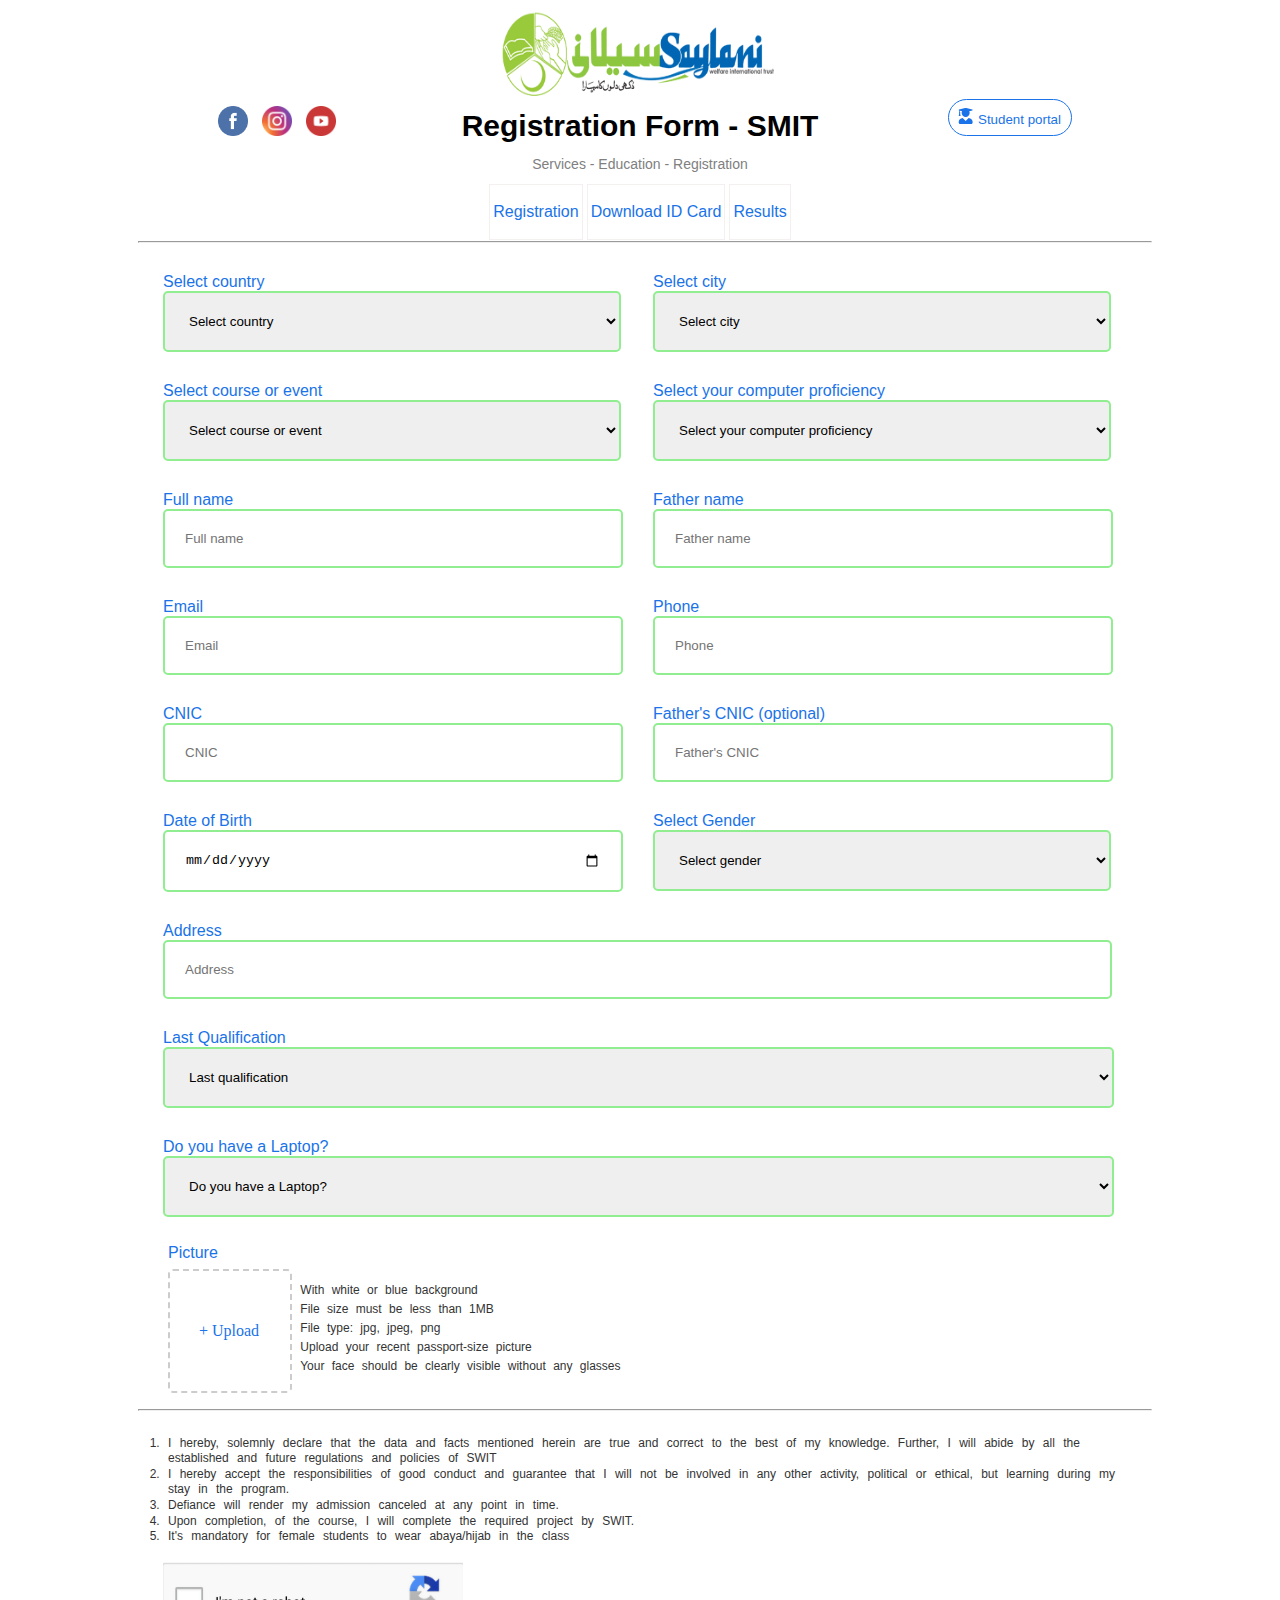
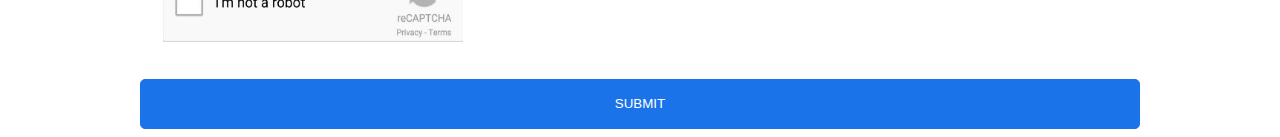
<file: index.html>
<!DOCTYPE html>
<html lang="en">
<head>
    <meta charset="UTF-8">
    <meta name="viewport" content="width=device-width, initial-scale=1.0">
    <title>SMIT registration form</title>
    <link rel="stylesheet" href="saylaniform.css">
</head>
<body>
 <center><img src="./logo.22bf709605809177256c.png" alt="" class="image1" >
 <P CLASS="one">Registration Form - SMIT</P>
 </center>

 <div class="container1"><button class="btnn">
    <a href="https://student.saylaniwelfare.com/dashboard" target="_blank">
      <svg viewBox="0 0 448 512" height="1.2em" width="1.3em" xmlns="http://www.w3.org/2000/svg">
        <path d="M319.4 320.6L224 416l-95.4-95.4C57.1 323.7 0 382.2 0 454.4v9.6c0 26.5 21.5 48 48 48h352c26.5 0 48-21.5 48-48v-9.6c0-72.2-57.1-130.7-128.6-133.8zM13.6 79.8l6.4 1.5v58.4c-7 4.2-12 11.5-12 20.3 0 8.4 4.6 15.4 11.1 19.7L3.5 242c-1.7 6.9 2.1 14 7.6 14h41.8c5.5 0 9.3-7.1 7.6-14l-15.6-62.3C51.4 175.4 56 168.4 56 160c0-8.8-5-16.1-12-20.3V87.1l66 15.9c-8.6 17.2-14 36.4-14 57 0 70.7 57.3 128 128 128s128-57.3 128-128c0-20.6-5.3-39.8-14-57l96.3-23.2c18.2-4.4 18.2-27.1 0-31.5l-190.4-46c-13-3.1-26.7-3.1-39.7 0L13.6 48.2c-18.1 4.4-18.1 27.2 0 31.6z"></path>
      </svg>
      <span>Student portal</span>
    </a>
  </button></div>
   <div class="container2">
    <div class="facebook"><a href="https://www.facebook.com/saylani.smit" target="_blank"><img src="./facebook.0d22b4d986cc357e30b7.png" alt=""></a></div>
    <div class="instagram"><a href="https://www.instagram.com/saylanimassittraining/#" target="_blank"><img src="./instagram.1506b398fa46f19bb324.png" alt=""></a></div>
   <div class="youtube"><a href="https://www.youtube.com/@SaylaniMassITTraining" target="_blank"><img src="./youtube.25bcb63515915fad0160.png" alt=""></a></div>
   </div>
  <center><pre class="pre">Services - Education - Registration</pre></center> 
  <center>
    <div class="container3">
      <a href="./saylaniform.html" class="btn">Registration</a>
      <a href="./idcard.html" class="btn">Download ID Card</a>
      <a href="./result.html" class="btn">Results</a>
    </div>
  </center><br><br>
  <hr>
    <div class="form-container">
      <div class="form-group">
          <label for="country">Select country</label>
          <select id="country" class="set">
              <option>Select country</option>
              <option value="Pakistan">Pakistan</option>
              <option value="Turkey">Turkey</option> 
          </select>
      </div>
  
      <div class="form-group">
          <label for="city">Select city</label>
          <select id="city" class="set">
              <option>Select city</option>
          </select>
      </div>
  
      <div class="form-group">
          <label for="course">Select course or event</label>
          <select id="course" class="set">
              <option>Select course or event</option>
          </select>
      </div>
  
      <div class="form-group">
          <label for="proficiency">Select your computer proficiency</label>
          <select id="proficiency" class="set">
              <option>Select your computer proficiency</option>
              <option value="None">None</option>
              <option value="Beginner">Beginner</option>
              <option value="Intermediate">Intermediate</option>
              <option value="Advanced">Advanced</option>
          </select>
      </div>
  
      <div class="form-group ">
          <label for="fullname">Full name</label>
          <input type="text" id="fullname" class="input-field" placeholder="Full name">
      </div>
  
      <div class="form-group ">
          <label for="fathername">Father name</label>
          <input type="text" id="fathername" class="input-field" placeholder="Father name">
      </div>
  
      <div class="form-group ">
          <label for="email">Email</label>
          <input type="email" id="email" class="input-field" placeholder="Email">
      </div>
  
      <div class="form-group">
          <label for="phone">Phone</label>
          <input type="number" id="phone" class="input-field" placeholder="Phone">
      </div>
  
      <div class="form-group ">
          <label for="cnic">CNIC</label>
          <input type="text" id="cnic" class="input-field" placeholder="CNIC">
      </div>
  
      <div class="form-group ">
          <label for="father-cnic">Father's CNIC (optional)</label>
          <input type="text" id="father-cnic" class="input-field" placeholder="Father's CNIC">
      </div>

        <div class="form-group">
            <label for="dob">Date of Birth</label>
            <input type="date" id="dob" class="input-field">
        </div>
        <div class="form-group">
            <label for="gender">Select Gender</label>
            <select id="gender" class="input-field2">
                <option>Select gender</option>
            </select>
        </div> 
    
        <div class="form-group full-width">
            <label for="address">Address</label>
            <input type="text" id="address" class="input-field addresss" placeholder="Address">
        </div><br>
    
        <div class="form-group">
            <label for="qualification">Last Qualification</label>
            <select id="qualification" class="input-field change">
                <option value="">Last qualification</option>
                <option value="Matriculation">Matric</option>
                <option value="Intermediate">Intermediate</option>
                <option value="Undergraduate">Undergraduate</option>
                <option value="Graduate">Graduate</option>
                <option value="Master">Master</option>
                <option value="phd">phd</option>
                <option value="others">others</option>
            </select>
        </div><br>
    
        <div class="form-group">
            <label for="laptop">Do you have a Laptop?</label>
            <select id="laptop" class="input-field laptop">
                <option>Do you have a Laptop?</option>
                <option value="Yes">Yes</option>
                <option value="No">No</option>
    
            </select>
        </div><br>
    </div>
        <div class="picture-upload">
            <div class="pic"><label for="picture">Picture</label></div>
            <div class="upload-box">
                <input type="file" id="picture" name="picture" accept="image/png, image/jpeg, image/jpg">
                <span>+ Upload</span>
            </div>
            <div><pre class="preone">
                With white or blue background 
                File size must be less than 1MB 
                File type: jpg, jpeg, png 
                Upload your recent passport-size picture 
                Your face should be clearly visible without any glasses
            </pre></div>
        </div><br><br> 
        <hr>
        <ol><li>I hereby, solemnly declare that the data and facts mentioned herein are true and correct to the best of my knowledge. Further, I will abide by all the <br>established and future regulations and policies of SWIT</li>
        <li>I hereby accept the responsibilities of good conduct and guarantee that I will not be involved in any other activity, political or ethical, but learning during my <br> stay in the program.</li>
        <li>Defiance will render my admission canceled at any point in time.
        </li>
        <li>Upon completion, of the course, I will complete the required project by SWIT.</li>
        <li>It's mandatory for female students to wear abaya/hijab in the class</li></ol>
        <div class="captcha"><img src="./recaptha.png" alt=""></div><br>
        <center><button class="button">SUBMIT</button></center>
</body>
</html>
</file>
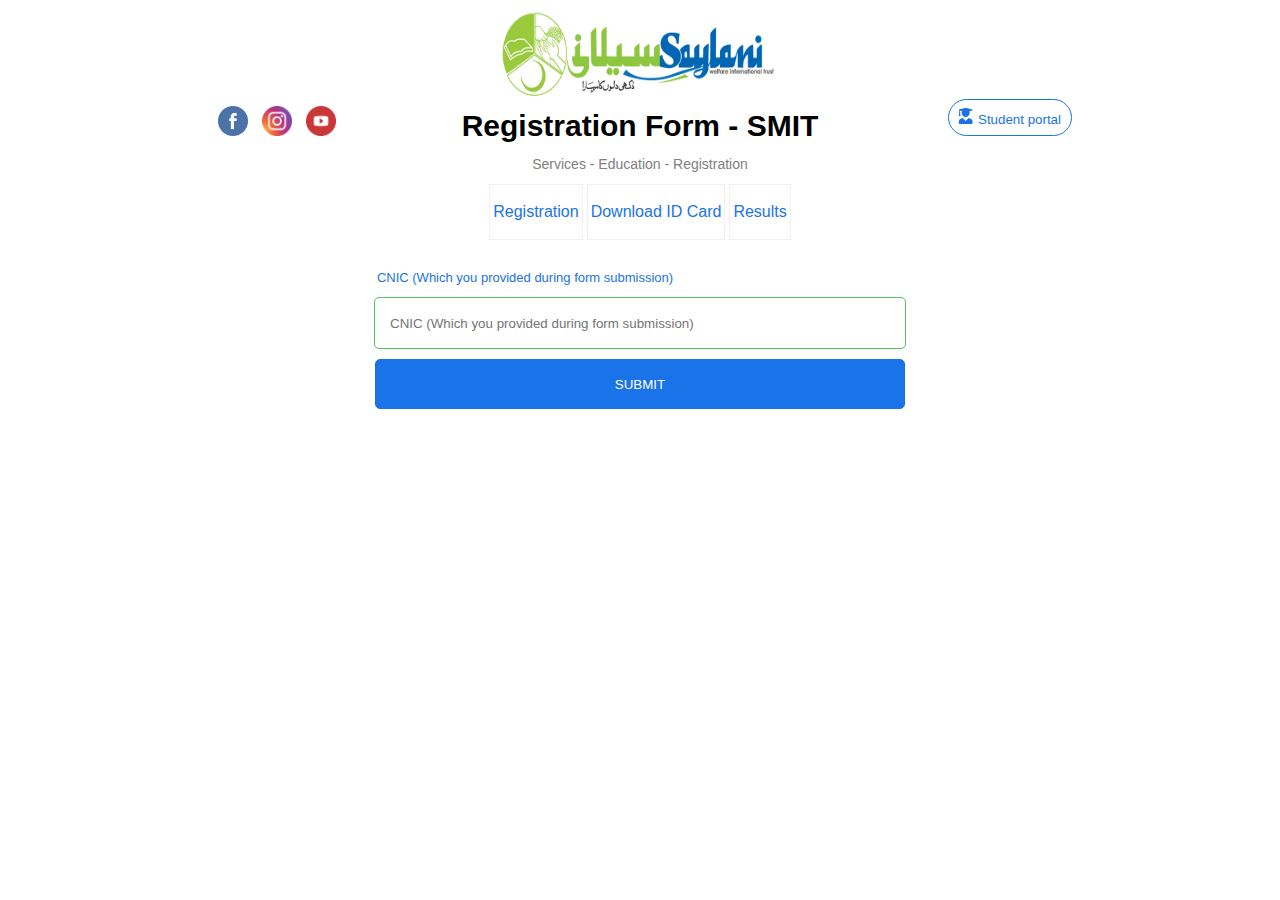
<file: idcard.html>
<!DOCTYPE html>
<html lang="en">
<head>
    <meta charset="UTF-8">
    <meta name="viewport" content="width=device-width, initial-scale=1.0">
    <title>ID card</title>
    <link rel="stylesheet" href="saylaniform.css">
    <style>
        label{
          color: #1a73e8;
            font-family: Arial, Helvetica, sans-serif;
            line-height: 3;
            font-size: 13px;
            margin-left: -230px;
        
        }
        input{
            width: 500px;
            height: 20px;
            padding: 15px;
            border: 1px solid rgb(88, 192, 88);
            border-radius: 5px;
        }
        .button{
            background-color:   #1a73e8;
            color: white;
            width: 530px;
            height: 50px;
            padding: 15px;
            border: 1px solid  #1a73e8;
            border-radius: 5px;
            margin-top: 10px;
        }
    </style>
</head>
<body>
 <center><img src="./logo.22bf709605809177256c.png" alt="" class="image1" >
 <P CLASS="one">Registration Form - SMIT</P>
 </center>

 <!-- <button><svg stroke="currentColor" fill="" stroke-width="0" viewBox="0 0 448 512" height="1em" width="1em" xmlns="http://www.w3.org/2000/svg"><path d="M319.4 320.6L224 416l-95.4-95.4C57.1 323.7 0 382.2 0 454.4v9.6c0 26.5 21.5 48 48 48h352c26.5 0 48-21.5 48-48v-9.6c0-72.2-57.1-130.7-128.6-133.8zM13.6 79.8l6.4 1.5v58.4c-7 4.2-12 11.5-12 20.3 0 8.4 4.6 15.4 11.1 19.7L3.5 242c-1.7 6.9 2.1 14 7.6 14h41.8c5.5 0 9.3-7.1 7.6-14l-15.6-62.3C51.4 175.4 56 168.4 56 160c0-8.8-5-16.1-12-20.3V87.1l66 15.9c-8.6 17.2-14 36.4-14 57 0 70.7 57.3 128 128 128s128-57.3 128-128c0-20.6-5.3-39.8-14-57l96.3-23.2c18.2-4.4 18.2-27.1 0-31.5l-190.4-46c-13-3.1-26.7-3.1-39.7 0L13.6 48.2c-18.1 4.4-18.1 27.2 0 31.6z"></path></svg>Student portal</button> -->
 <div class="container1"><button class="btnn">
    <a href="https://student.saylaniwelfare.com/dashboard" target="_blank">
      <svg viewBox="0 0 448 512" height="1.2em" width="1.3em" xmlns="http://www.w3.org/2000/svg">
        <path d="M319.4 320.6L224 416l-95.4-95.4C57.1 323.7 0 382.2 0 454.4v9.6c0 26.5 21.5 48 48 48h352c26.5 0 48-21.5 48-48v-9.6c0-72.2-57.1-130.7-128.6-133.8zM13.6 79.8l6.4 1.5v58.4c-7 4.2-12 11.5-12 20.3 0 8.4 4.6 15.4 11.1 19.7L3.5 242c-1.7 6.9 2.1 14 7.6 14h41.8c5.5 0 9.3-7.1 7.6-14l-15.6-62.3C51.4 175.4 56 168.4 56 160c0-8.8-5-16.1-12-20.3V87.1l66 15.9c-8.6 17.2-14 36.4-14 57 0 70.7 57.3 128 128 128s128-57.3 128-128c0-20.6-5.3-39.8-14-57l96.3-23.2c18.2-4.4 18.2-27.1 0-31.5l-190.4-46c-13-3.1-26.7-3.1-39.7 0L13.6 48.2c-18.1 4.4-18.1 27.2 0 31.6z"></path>
      </svg>
      <span>Student portal</span>
    </a>
  </button></div>
   <div class="container2">
    <div class="facebook"><a href="https://www.facebook.com/saylani.smit" target="_blank"><img src="./facebook.0d22b4d986cc357e30b7.png" alt=""></a></div>
    <div class="instagram"><a href="https://www.instagram.com/saylanimassittraining/#" target="_blank"><img src="./instagram.1506b398fa46f19bb324.png" alt=""></a></div>
   <div class="youtube"><a href="https://www.youtube.com/@SaylaniMassITTraining" target="_blank"><img src="./youtube.25bcb63515915fad0160.png" alt=""></a></div>
   </div>
  <center><pre class="pre">Services - Education - Registration</pre></center> 
  <center>
    <div class="container3">
      <a href="./saylaniform.html" class="btn">Registration</a>
      <a href="./idcard.html" class="btn">Download ID Card</a>
      <a href="./result.html" class="btn">Results</a>
    </div>
  </center><br>
  <center><label for="idcard">CNIC (Which you provided during form submission)</label><br>
  <input type="text" id="idcard" placeholder="CNIC (Which you provided during form submission)"><br>
 <button class="button">SUBMIT</button></center>
</body>
</html>
</file>
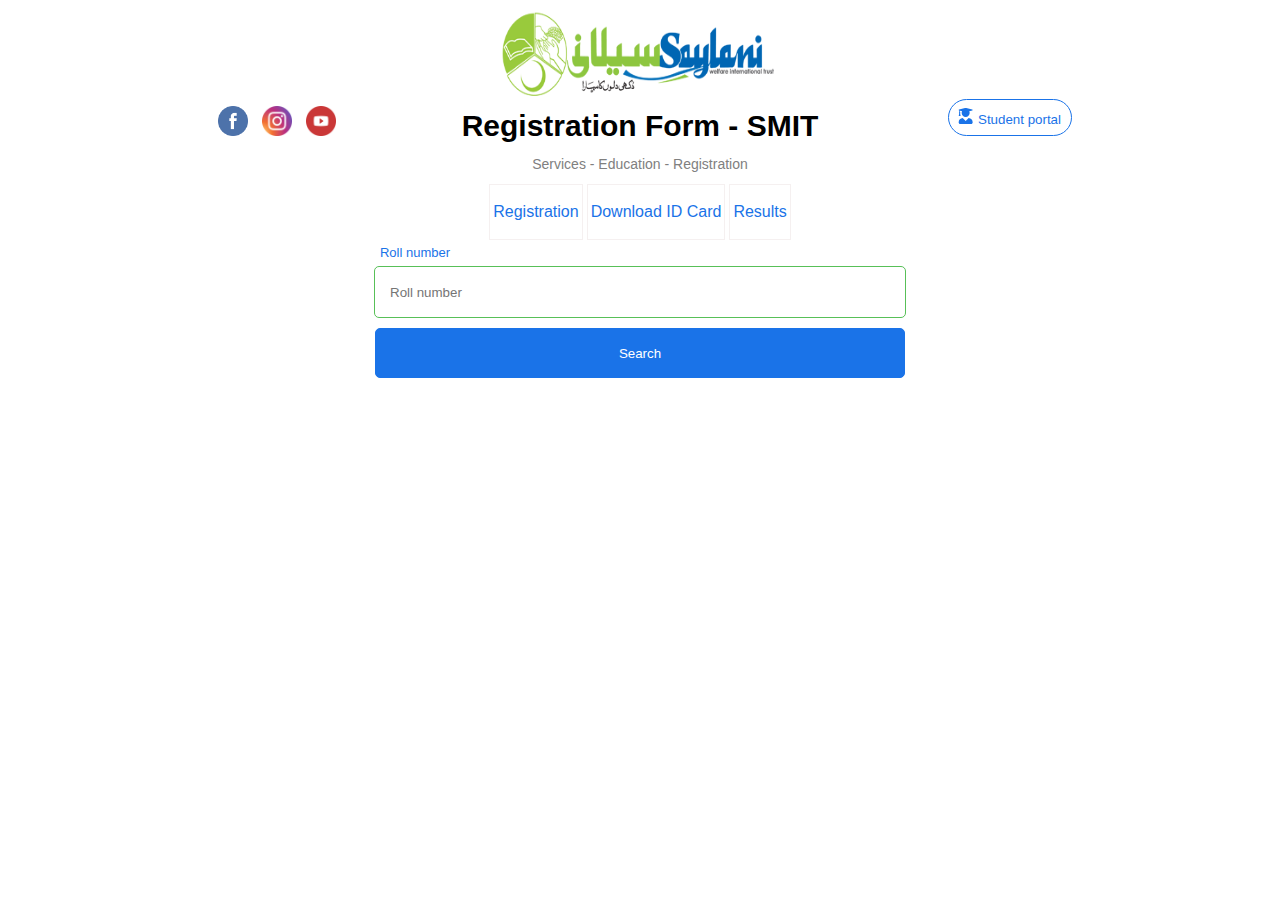
<file: result.html>
<!DOCTYPE html>
<html lang="en">
<head>
    <meta charset="UTF-8">
    <meta name="viewport" content="width=device-width, initial-scale=1.0">
    <title>Result</title>
    <link rel="stylesheet" href="saylaniform.css">
    <style>
    label{
        color:  #1a73e8;
        font-family: Arial, Helvetica, sans-serif;
        line-height: 2;
        font-size: 13px;
        margin-left: -450px;
    
    }
    input{
        width: 500px;
        height: 20px;
        padding: 15px;
        border: 1px solid rgb(88, 192, 88);
        border-radius: 5px;
    }
    .button{
        background-color:  #1a73e8;
        color: white;
        width: 530px;
        height: 50px;
        padding: 15px;
        border: 1px solid  #1a73e8;
        border-radius: 5px;
        margin-top: 10px;
    }
</style>
</head>
<body>
 <center><img src="./logo.22bf709605809177256c.png" alt="" class="image1" >
 <P CLASS="one">Registration Form - SMIT</P>
 </center>

 <!-- <button><svg stroke="currentColor" fill="" stroke-width="0" viewBox="0 0 448 512" height="1em" width="1em" xmlns="http://www.w3.org/2000/svg"><path d="M319.4 320.6L224 416l-95.4-95.4C57.1 323.7 0 382.2 0 454.4v9.6c0 26.5 21.5 48 48 48h352c26.5 0 48-21.5 48-48v-9.6c0-72.2-57.1-130.7-128.6-133.8zM13.6 79.8l6.4 1.5v58.4c-7 4.2-12 11.5-12 20.3 0 8.4 4.6 15.4 11.1 19.7L3.5 242c-1.7 6.9 2.1 14 7.6 14h41.8c5.5 0 9.3-7.1 7.6-14l-15.6-62.3C51.4 175.4 56 168.4 56 160c0-8.8-5-16.1-12-20.3V87.1l66 15.9c-8.6 17.2-14 36.4-14 57 0 70.7 57.3 128 128 128s128-57.3 128-128c0-20.6-5.3-39.8-14-57l96.3-23.2c18.2-4.4 18.2-27.1 0-31.5l-190.4-46c-13-3.1-26.7-3.1-39.7 0L13.6 48.2c-18.1 4.4-18.1 27.2 0 31.6z"></path></svg>Student portal</button> -->
 <div class="container1"><button class="btnn">
    <a href="https://student.saylaniwelfare.com/dashboard" target="_blank">
      <svg viewBox="0 0 448 512" height="1.2em" width="1.3em" xmlns="http://www.w3.org/2000/svg">
        <path d="M319.4 320.6L224 416l-95.4-95.4C57.1 323.7 0 382.2 0 454.4v9.6c0 26.5 21.5 48 48 48h352c26.5 0 48-21.5 48-48v-9.6c0-72.2-57.1-130.7-128.6-133.8zM13.6 79.8l6.4 1.5v58.4c-7 4.2-12 11.5-12 20.3 0 8.4 4.6 15.4 11.1 19.7L3.5 242c-1.7 6.9 2.1 14 7.6 14h41.8c5.5 0 9.3-7.1 7.6-14l-15.6-62.3C51.4 175.4 56 168.4 56 160c0-8.8-5-16.1-12-20.3V87.1l66 15.9c-8.6 17.2-14 36.4-14 57 0 70.7 57.3 128 128 128s128-57.3 128-128c0-20.6-5.3-39.8-14-57l96.3-23.2c18.2-4.4 18.2-27.1 0-31.5l-190.4-46c-13-3.1-26.7-3.1-39.7 0L13.6 48.2c-18.1 4.4-18.1 27.2 0 31.6z"></path>
      </svg>
      <span>Student portal</span>
    </a>
  </button></div>
   <div class="container2">
    <div class="facebook"><a href="https://www.facebook.com/saylani.smit" target="_blank"><img src="./facebook.0d22b4d986cc357e30b7.png" alt=""></a></div>
    <div class="instagram"><a href="https://www.instagram.com/saylanimassittraining/#" target="_blank"><img src="./instagram.1506b398fa46f19bb324.png" alt=""></a></div>
   <div class="youtube"><a href="https://www.youtube.com/@SaylaniMassITTraining" target="_blank"><img src="./youtube.25bcb63515915fad0160.png" alt=""></a></div>
   </div>
  <center><pre class="pre">Services - Education - Registration</pre></center> 
  <center>
    <div class="container3">
    <a href="./saylaniform.html" class="btn">Registration</a>
      <a href="./idcard.html" class="btn">Download ID Card</a>
      <a href="./result.html" class="btn">Results</a>
    </div>
  </center>
  <center><label for="rollno">Roll number</label><br>
    <input type="text" id="rollno" placeholder="Roll number"><br>
   <button class="button">Search</button></center>
  
</body>
</html>
</file>
<file: saylaniform.css>
.image1{
  width: 290px;
  height: 100px;
  margin-top: -10px;
}
.one{
    font-size: 30px;
    font-family: sans-serif;
    font-weight: bold;
    margin-top: 0px;
    line-height: 0.9;
}
.container1{
    text-align: right;
    margin: -70px 200px 0px 0px;
}
.container1 .btnn{
    border: 1px solid  #1a73e8;
    border-radius: 30px;
    padding: 8px;
    background-color: white;

}
.btnn svg path {
    fill: #1a73e8; /* Change this to the desired color */
  }
span{
    color:  #1a73e8; 
    margin-right: 2px;
  }
a{
 text-decoration-line: none;
}
.container2{
    margin: -40px 0px 0px 200px ;
}
.container2  div , img  {
    width: 30px;
    height: 30px;
    display: inline-block;  
    padding: 5px;
}
.pre{
    font-family: sans-serif;
    color: grey;
    font-size: 14px;
    line-height: 0.8;
    
}
.container3 a{
        line-height: 3;
        background-color: rgba(255, 255, 255, 0.032);
        border: 1px solid rgb(245, 240, 240);
        display: inline-block;
        padding: 3px;
        text-decoration: none;
        text-align: center;
        cursor: pointer;
        font-family: Arial, Helvetica, sans-serif;
    }
    .btn {
        color:  #1a73e8;
        cursor: pointer;
        padding: 2px;
        border: 1px solid  #333333ba ;
    }
    .btn:active{
        color: rgb(94, 177, 94);
    }

    .form-container {
        display: grid;
        grid-template-columns: repeat(2, 1fr);
        gap: 30px;
        max-width: 950px;
        font-family: Arial, Helvetica, sans-serif;
        margin-right: 120px;
        margin-left: 140px;
        margin-top: 30px;
    }
    .form-group {
        display: flex;
        flex-direction: column;
        margin-right: 60px;
        margin-left: 15px;
    }
    .input-field {
        width: 108%;
        padding: 20px;
        border: 2px solid lightgreen;
        border-radius: 5px;
    }
     .set{
       width: 119%;
       padding: 20px;
       border: 2px solid lightgreen;
       border-radius: 5px;
    } 
    .input-field2 {
        width: 119%;
        padding: 20px;
        border: 2px solid lightgreen;
        border-radius: 5px;
    }
   .addresss{
        width: 235%;
    } 
    .change{
        width: 247%;
    } 
    .laptop{
        width: 247%;
        margin-bottom: 20px;
        
    }
    label {
        color: #1a73e8;
        font-family: Arial, Helvetica, sans-serif;
    }
     .upload-box {
        width: 120px;
        height: 120px;
        border: 2px dashed #ccc;
        display: flex;
        align-items: center;
        justify-content: center;
        text-align: center;
        cursor: pointer;
        position: relative;
        border-radius: 5px;
        margin-left: 160px;
    }
    .upload-box:hover{
        border: 2px dashed  #1a73e8;
        background-color: rgb(215, 228, 233);
    }
    .pic label{
        line-height: 2;
        margin-left: 160px;
        color: #1a73e8;
        font-family: Arial, Helvetica, sans-serif;
    }
   
    .upload-box input {
        position: absolute;
        width: 100%;
        height: 100%;
        opacity: 0;
        cursor: pointer;   
        margin-bottom: 20px;
    }  
     div .preone{
        font-size: 12px;
        color: #333;
        line-height: 1.6;
        max-width: 250px;
        margin-left: 175px;
        margin-top: -112px;
        font-family: Arial, Helvetica, sans-serif;
        word-spacing: 4px;
    } 
    hr{
        margin-top: -35px;
        margin-right: 120px;
        margin-left: 130px;
        color:  grey;
    }
     ol{
        margin-left: 120px;
        font-family: Arial, Helvetica, sans-serif;
        font-size: 12px;
        color: #333;
        margin-top: 25px;
        word-spacing: 5px;
        line-height: 1.3;
    }
    .captcha img{
        margin-left: 150px;
        width: 300px;
        height: 80px;
    }
    .button{
        background-color:   #1a73e8;
        color: white;
        width: 1000px;
        height: 50px;
        padding: 15px;
        border: 1px solid  #1a73e8;
        border-radius: 5px;
        margin-top: 10px;
    }
</file>
